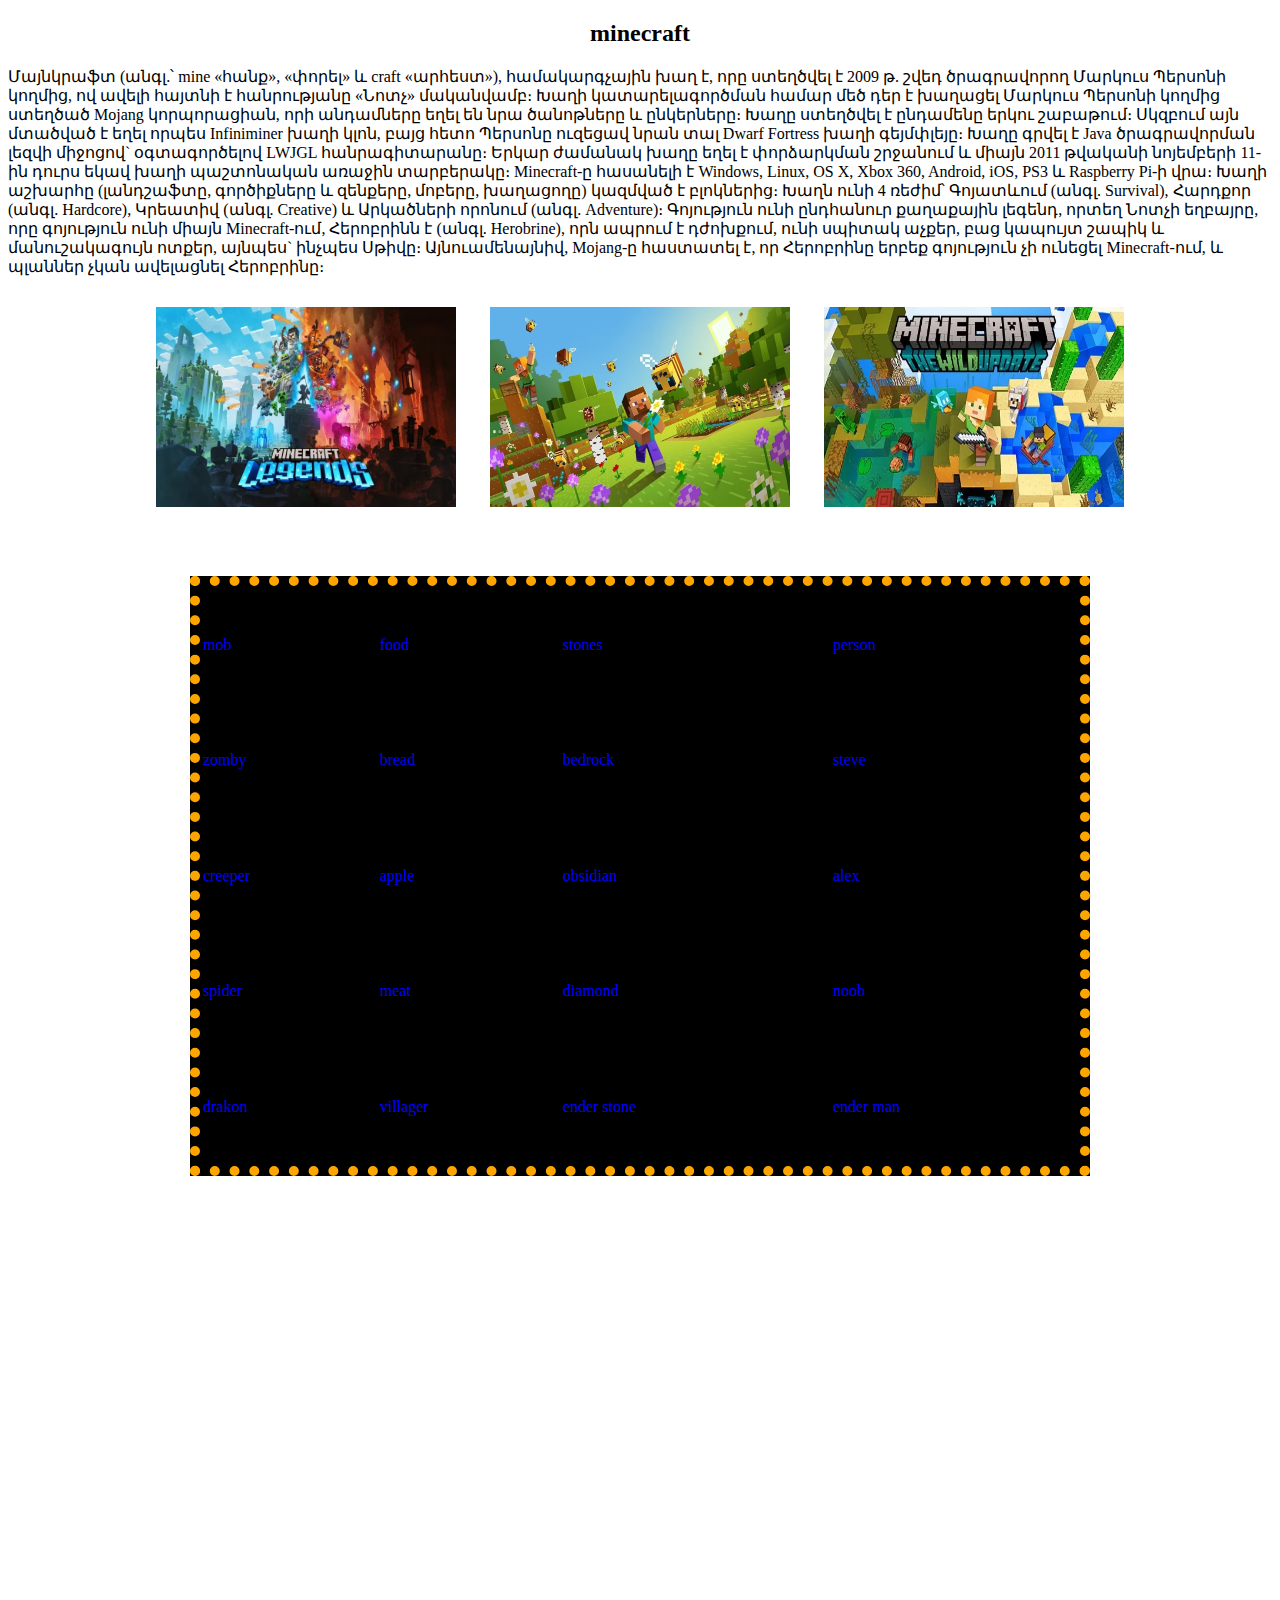
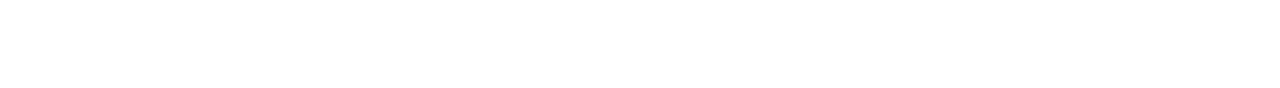
<file: minecraft.html>
<!DOCTYPE html>
<html lang="en">
<head>
    <meta charset="UTF-8">
    <meta http-equiv="X-UA-Compatible" content="IE=edge">
    <meta name="viewport" content="width=device-width, initial-scale=1.0">
    <link rel="stylesheet" href="style.css">
    <title>minecraft</title>
</head>
<body>
      <h2>minecraft</h2>
      <p>Մայնկրաֆտ (անգլ.՝ mine «հանք», «փորել» և craft «արհեստ»), համակարգչային խաղ է, որը ստեղծվել է 2009 թ. շվեդ ծրագրավորող Մարկուս Պերսոնի կողմից, ով ավելի հայտնի է հանրությանը «Նոտչ» մականվամբ։ Խաղի կատարելագործման համար մեծ դեր է խաղացել Մարկուս Պերսոնի կողմից ստեղծած Mojang կորպորացիան, որի անդամները եղել են նրա ծանոթները և ընկերները։

        Խաղը ստեղծվել է ընդամենը երկու շաբաթում։ Սկզբում այն մտածված է եղել որպես Infiniminer խաղի կլոն, բայց հետո Պերսոնը ուզեցավ նրան տալ Dwarf Fortress խաղի գեյմփլեյը։ Խաղը գրվել է Java ծրագրավորման լեզվի միջոցով` օգտագործելով LWJGL հանրագիտարանը։
        
        Երկար ժամանակ խաղը եղել է փորձարկման շրջանում և միայն 2011 թվականի նոյեմբերի 11-ին դուրս եկավ խաղի պաշտոնական առաջին տարբերակը։ Minecraft-ը հասանելի է Windows, Linux, OS X, Xbox 360, Android, iOS, PS3 և Raspberry Pi-ի վրա։
        
        Խաղի աշխարհը (լանդշաֆտը, գործիքները և զենքերը, մոբերը, խաղացողը) կազմված է բլոկներից։ Խաղն ունի 4 ռեժիմ՝ Գոյատևում (անգլ. Survival), Հարդքոր (անգլ. Hardcore), Կրեատիվ (անգլ. Creative) և Արկածների որոնում (անգլ. Adventure)։
        
        Գոյություն ունի ընդհանուր քաղաքային լեգենդ, որտեղ Նոտչի եղբայրը, որը գոյություն ունի միայն Minecraft-ում, Հերոբրինն է (անգլ. Herobrine), որն ապրում է դժոխքում, ունի սպիտակ աչքեր, բաց կապույտ շապիկ և մանուշակագույն ոտքեր, այնպես` ինչպես Սթիվը։ Այնուամենայնիվ, Mojang-ը հաստատել է, որ Հերոբրինը երբեք գոյություն չի ունեցել Minecraft-ում, և պլաններ չկան ավելացնել Հերոբրինը։</p>
    
<div class="minecraft-img">
    <img src="minecraft 1.avif" alt="">
    <img src="minecraft 2.avif" alt="">
    <img src="minecraft 3.webp" alt="">
</div>
    





<table class="a">
    
        <td>mob</td>
        <td>food</td>
        <td>stones</td>
        <td>person</td>

    </tr>
    <tr>
        <td>zomby</td>
        <td>bread</td>
        <td>bedrock</td>
        <td>steve</td>

    </tr>
    <tr>
        <td>creeper</td>
        <td>apple</td>
        <td>obsidian</td>
        <td>alex</td>

    </tr>
    <tr>
        <td>spider</td>
        <td>meat</td>
        <td>diamond</td>
        <td>noob</td>

    </tr>
    <tr>
        <td>drakon</td>
        <td>villager</td>
        <td>ender stone</td>
        <td>ender man</td>
</table>

<iframe width="100%" height="450" src="https://www.youtube.com/embed/xpH0A4G4bB4" title="YouTube video player" frameborder="0" allow="accelerometer; autoplay; clipboard-write; encrypted-media; gyroscope; picture-in-picture; web-share" allowfullscreen></iframe>
</body>

</html>
</file>
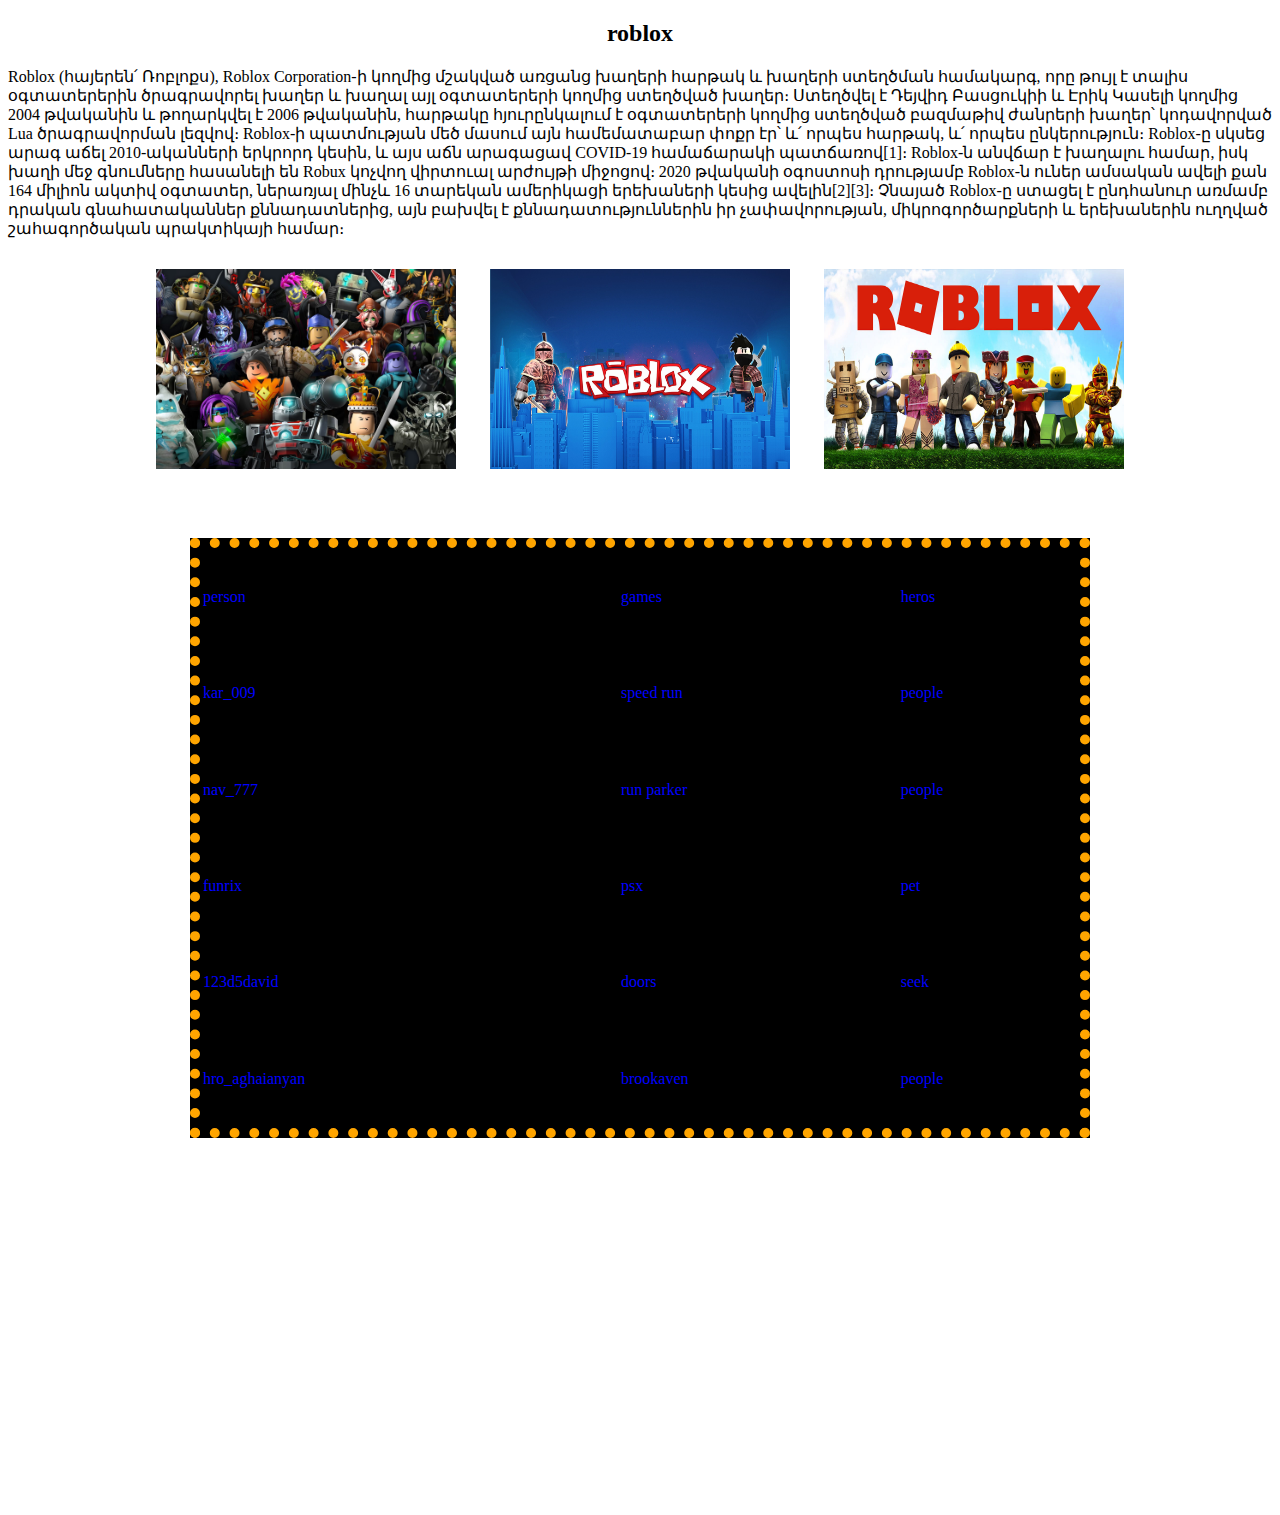
<file: Roblox.html>
<!DOCTYPE html>
<html lang="en">
<head>
    <meta charset="UTF-8">
    <meta http-equiv="X-UA-Compatible" content="IE=edge">
    <meta name="viewport" content="width=device-width, initial-scale=1.0">
    <link rel="stylesheet" href="style.css">
    <title>roblox</title>
</head>
<body>
      <h2>roblox</h2>
      <p>Roblox (հայերեն՛ Ռոբլոքս), Roblox Corporation-ի կողմից մշակված առցանց խաղերի հարթակ և խաղերի ստեղծման համակարգ, որը թույլ է տալիս օգտատերերին ծրագրավորել խաղեր և խաղալ այլ օգտատերերի կողմից ստեղծված խաղեր։ Ստեղծվել է Դեյվիդ Բասցուկիի և Էրիկ Կասելի կողմից 2004 թվականին և թողարկվել է 2006 թվականին, հարթակը հյուրընկալում է օգտատերերի կողմից ստեղծված բազմաթիվ ժանրերի խաղեր՝ կոդավորված Lua ծրագրավորման լեզվով։ Roblox-ի պատմության մեծ մասում այն համեմատաբար փոքր էր՝ և՛ որպես հարթակ, և՛ որպես ընկերություն։ Roblox-ը սկսեց արագ աճել 2010-ականների երկրորդ կեսին, և այս աճն արագացավ COVID-19 համաճարակի պատճառով[1]։

        Roblox-ն անվճար է խաղալու համար, իսկ խաղի մեջ գնումները հասանելի են Robux կոչվող վիրտուալ արժույթի միջոցով։ 2020 թվականի օգոստոսի դրությամբ Roblox-ն ուներ ամսական ավելի քան 164 միլիոն ակտիվ օգտատեր, ներառյալ մինչև 16 տարեկան ամերիկացի երեխաների կեսից ավելին[2][3]։ Չնայած Roblox-ը ստացել է ընդհանուր առմամբ դրական գնահատականներ քննադատներից, այն բախվել է քննադատություններին իր չափավորության, միկրոգործարքների և երեխաներին ուղղված շահագործական պրակտիկայի համար։</p>
    
<div class="roblox-img">
    <img src="roblox.0.jpeg">
    <img src="maxresdefault-1.jpg">
    <img src="roblox.jpg">
</div>
    





<table class="a">
    <tr>
        <td>person</td>
        <td>games</td>
        <td>heros</td>
    </tr>
    <tr>
        <td>kar_009</td>
        <td>speed run</td>
        <td>people</td>
    </tr>
    <tr>
        <td>nav_777</td>
        <td>run parker</td>
        <td>people</td>
    </tr>  
    <tr>
        <td>funrix</td>
        <td>psx</td>
        <td>pet</td>
    </tr>    
    <tr> 
        <td>123d5david</td>   
        <td>doors</td>  
        <td>seek</td> 
    <tr>
        <td>hro_aghaianyan</td>
        <td>brookaven</td>
        <td>people</td>
    </tr>
    
        
    

</table>

<iframe width="100%" height="315" src="https://www.youtube.com/embed/6YbYiqxIDC0" title="YouTube video player" frameborder="0" allow="accelerometer; autoplay; clipboard-write; encrypted-media; gyroscope; picture-in-picture; web-share" allowfullscreen></iframe>
</body>

</html>
</file>
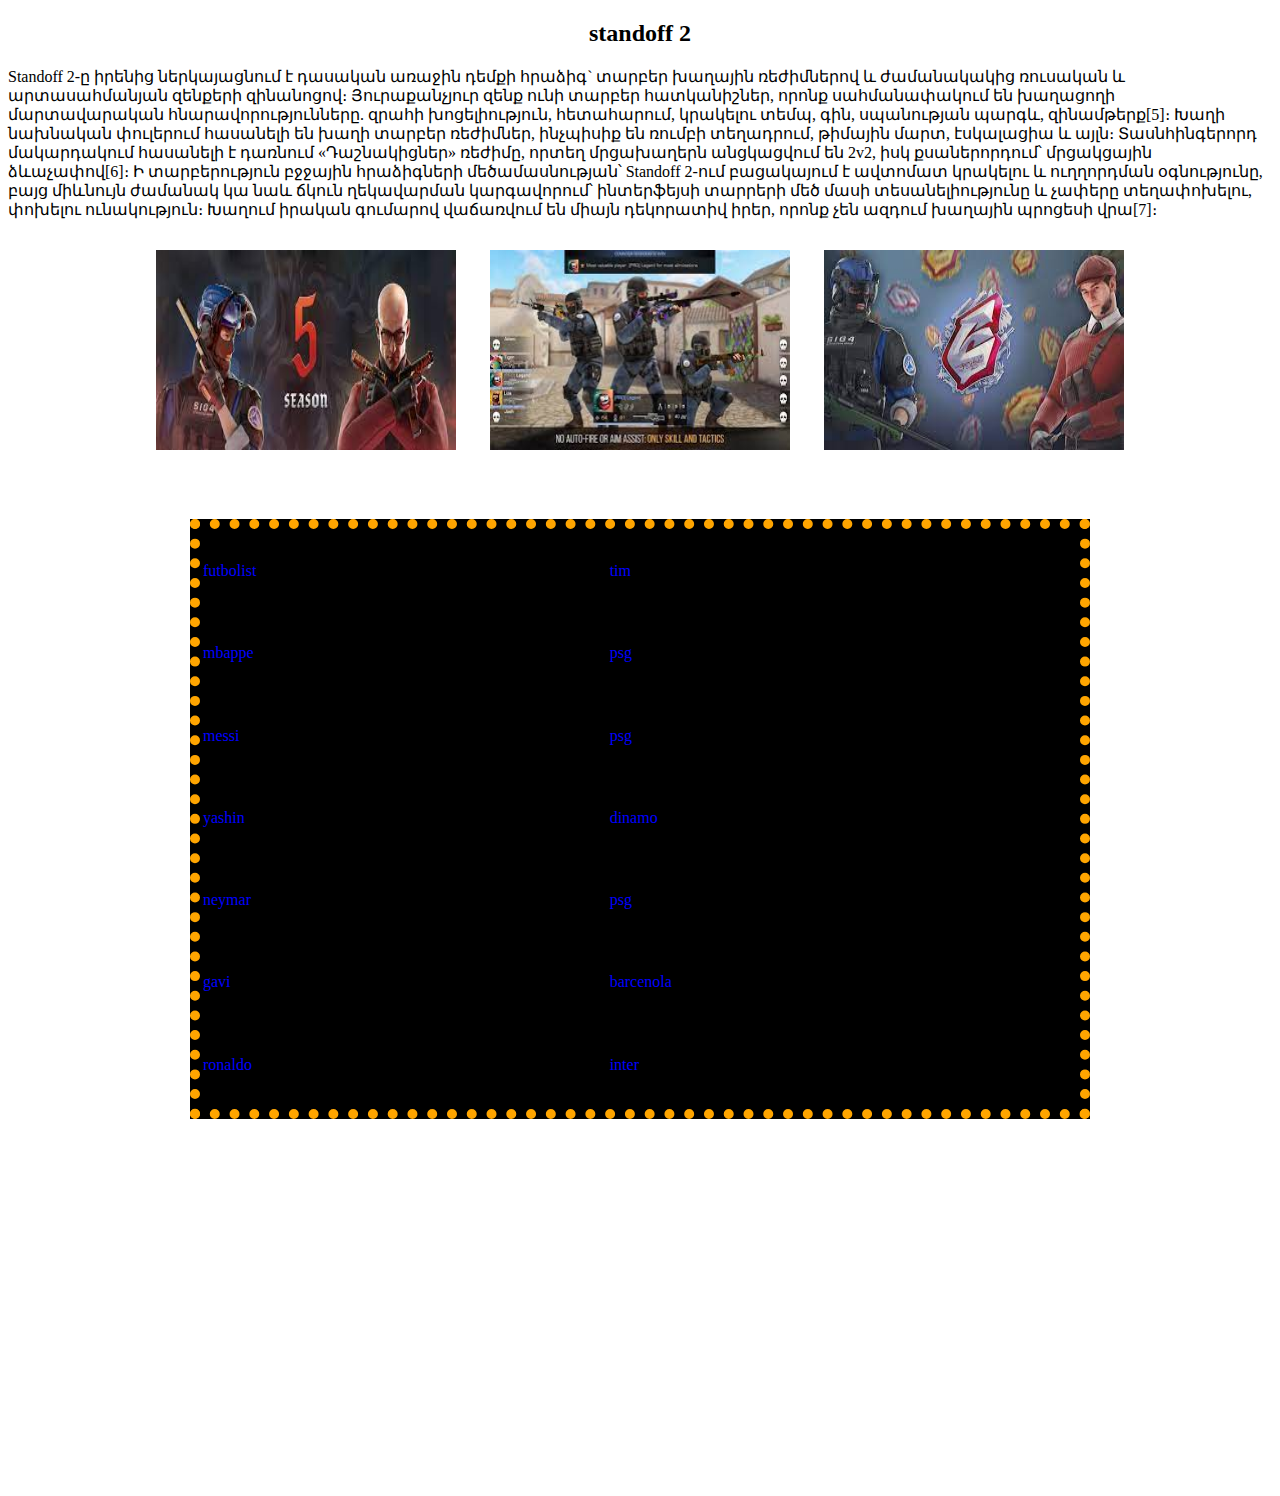
<file: Standoff 2.html>
<!DOCTYPE html>
<html lang="en">
<head>
    <meta charset="UTF-8">
    <meta http-equiv="X-UA-Compatible" content="IE=edge">
    <meta name="viewport" content="width=device-width, initial-scale=1.0">
    <link rel="stylesheet" href="style.css">
    <title>standoff 2</title>
</head>
<body>
      <h2>standoff 2</h2>
      <p>Standoff 2-ը իրենից ներկայացնում է դասական առաջին դեմքի հրաձիգ` տարբեր խաղային ռեժիմներով և ժամանակակից ռուսական և արտասահմանյան զենքերի զինանոցով։ Յուրաքանչյուր զենք ունի տարբեր հատկանիշներ, որոնք սահմանափակում են խաղացողի մարտավարական հնարավորությունները. զրահի խոցելիություն, հետահարում, կրակելու տեմպ, գին, սպանության պարգև, զինամթերք[5]։

        Խաղի նախնական փուլերում հասանելի են խաղի տարբեր ռեժիմներ, ինչպիսիք են ռումբի տեղադրում, թիմային մարտ, էսկալացիա և այլն։ Տասնհինգերորդ մակարդակում հասանելի է դառնում «Դաշնակիցներ» ռեժիմը, որտեղ մրցախաղերն անցկացվում են 2v2, իսկ քսաներորդում՝ մրցակցային ձևաչափով[6]։
        
        Ի տարբերություն բջջային հրաձիգների մեծամասնության՝ Standoff 2-ում բացակայում է ավտոմատ կրակելու և ուղղորդման օգնությունը, բայց միևնույն ժամանակ կա նաև ճկուն ղեկավարման կարգավորում՝ ինտերֆեյսի տարրերի մեծ մասի տեսանելիությունը և չափերը տեղափոխելու, փոխելու ունակություն։ Խաղում իրական գումարով վաճառվում են միայն դեկորատիվ իրեր, որոնք չեն ազդում խաղային պրոցեսի վրա[7]։</p>
    
<div class="standoff2-img">
    <img src="download.jfif">
    <img src="download (1).jfif">
    <img src="images.jfif">
</div>
    





<table class="a">
    <tr>
        <td>futbolist</td>
        <td>tim</td>
    </tr>
    <tr>
        <td>mbappe</td>
        <td>psg</td>
    </tr>
    <tr>
        <td>messi</td>
        <td>psg</td>
    </tr>
    <tr>
        <td>yashin</td>
        <td>dinamo</td>
    </tr>
    <tr>
        <td>neymar</td>
        <td>psg</td>
    </tr>
    <tr>
        <td>gavi</td>
        <td>barcenola</td>
    </tr>
    <tr>
        <td>ronaldo</td>
        <td>inter</td>
    </tr>
    

    </tr>
    <tr>
        
    

</table>

<iframe width="100%" height="315" src="https://www.youtube.com/embed/efrHzJ7m7ng" title="YouTube video player" frameborder="0" allow="accelerometer; autoplay; clipboard-write; encrypted-media; gyroscope; picture-in-picture; web-share" allowfullscreen></iframe>
</body>

</html>
</file>
<file: style.css>
h1{
    text-align: center;
}
.games{
    background-color: aqua;
    width: 100%;
    text-align: center;
}
.games img{
    width: 300px;
    height: 200px;
}
h2{
    text-align: center;
}
img{
    ;
}
.fifa-img 
{
    text-align: center;
    background-color: blue;
}
.a{
    color: blue;
    background-color:black;
    border: 10px dotted orange;
    width: 900px;
    height: 600px;
    margin: 50px auto;
}
.minecraft-img{
    text-align: center;
 
}
.minecraft-img img{
    width: 300px;
    height: 200px;
    margin: 15px   
}
.roblox-img{
    text-align: center;
}
.roblox-img img{
    width: 300px;
    height: 200px;
    margin: 15px
}
.standoff2-img{
    text-align: center;
}
.standoff2-img img{
    width: 300px;
    height: 200px;
    margin: 15px
}
</file>
